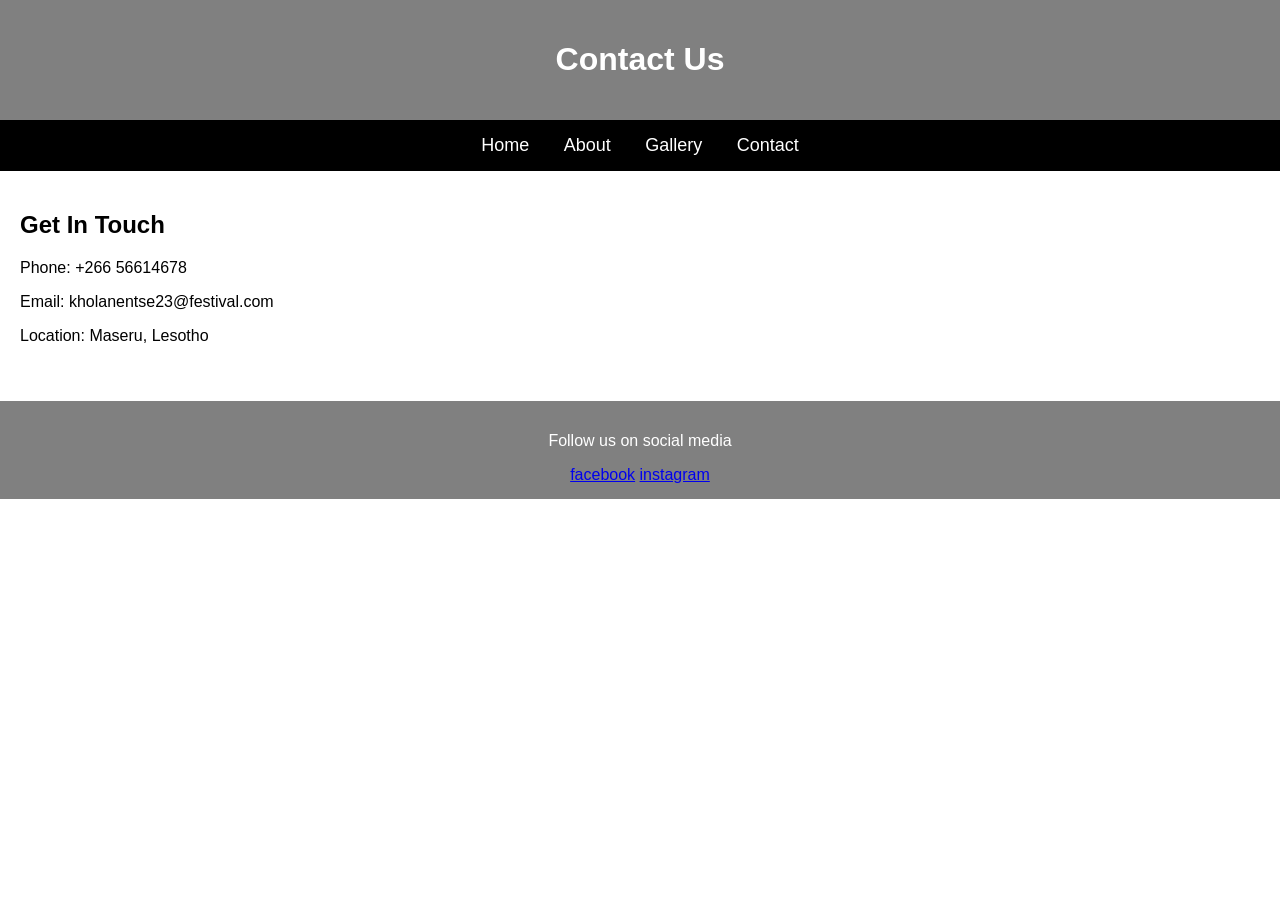
<file: contact.html>
<!DOCTYPE html>
<html>
<head>
    <title>Contact</title>
    <link rel="stylesheet" href="style.css">
</head>

<body>

<header>
    <h1>Contact Us</h1>
</header>

<nav>
    <a href="index.html">Home</a>
    <a href="about.html">About</a>
    <a href="gallery.html">Gallery</a>
    <a href="contact.html">Contact</a>
</nav>

<section class="content">

    <h2>Get In Touch</h2>

    <p>Phone: +266 56614678</p>
    <p>Email: kholanentse23@festival.com</p>
    <p>Location: Maseru, Lesotho</p>

</section>

<footer>
    <p>Follow us on social media</p>
    <a href="http://www.facebook.com">facebook</a>
    <a href="http://x.com>x</a>
    <a href="http://www.instagram.com>instagram</a>
</footer>

</body>
</html>
</file>
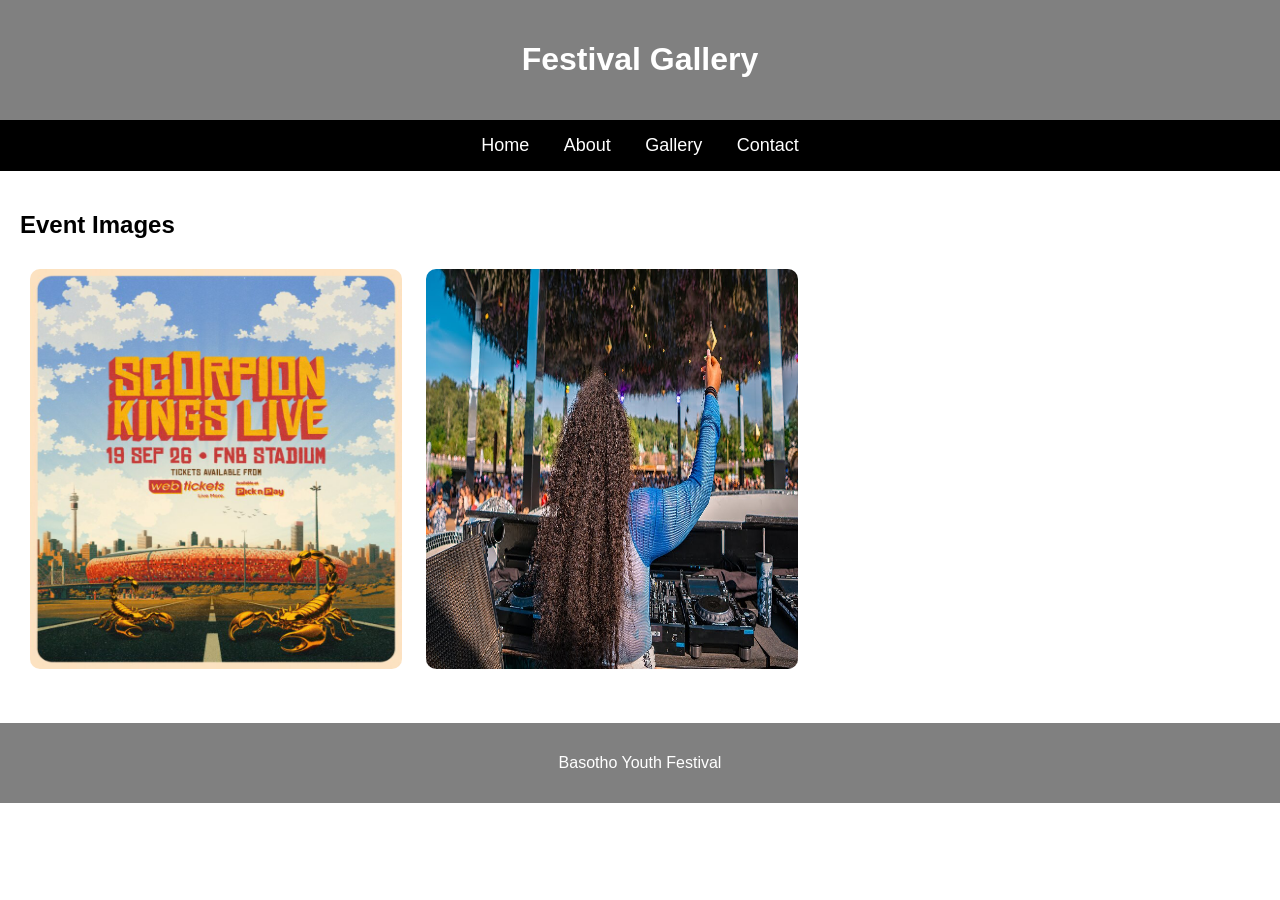
<file: gallery.html>
<!DOCTYPE html>
<html>
<head>
    <title>Gallery</title>
    <link rel="stylesheet" href="style.css">
</head>

<body>

<header>
    <h1>Festival Gallery</h1>
</header>

<nav>
    <a href="index.html">Home</a>
    <a href="about.html">About</a>
    <a href="gallery.html">Gallery</a>
    <a href="contact.html">Contact</a>
</nav>

<section class="content">

    <h2>Event Images</h2>

    <div class="gallery">
        <img src="image1.jpg" alt="festival" height="400">
       
        <img src="image2.jpg" alt="Deejay" height="400" width=400">
    </div>

</section>

<footer>
    <p>Basotho Youth Festival</p>
</footer>

</body>
</html>
</file>
<file: style.css>
body{
    margin:0;
    font-family:Arial;
    background-color:white;
}

header{
    background-color:grey;
    color:white;
    text-align:center;
    padding:20px;
}

nav{
    background:black;
    padding:15px;
    text-align:center;
}

nav a{
    color:white;
    text-decoration:none;
    margin:15px;
    font-size:18px;
}

.hero{
    background-image:url('festival.jpg');
    background-size:cover;
    height:300px;
    color:white;
    text-align:center;
    padding-top:100px;
}

.content{
    padding:20px;
}

.gallery img{
    width:30%;
    margin:10px;
    border-radius:10px;
}

footer{
    background-color:grey;
    color:white;
    text-align:center;
    padding:15px;
    margin-top:20px;
}
</file>
